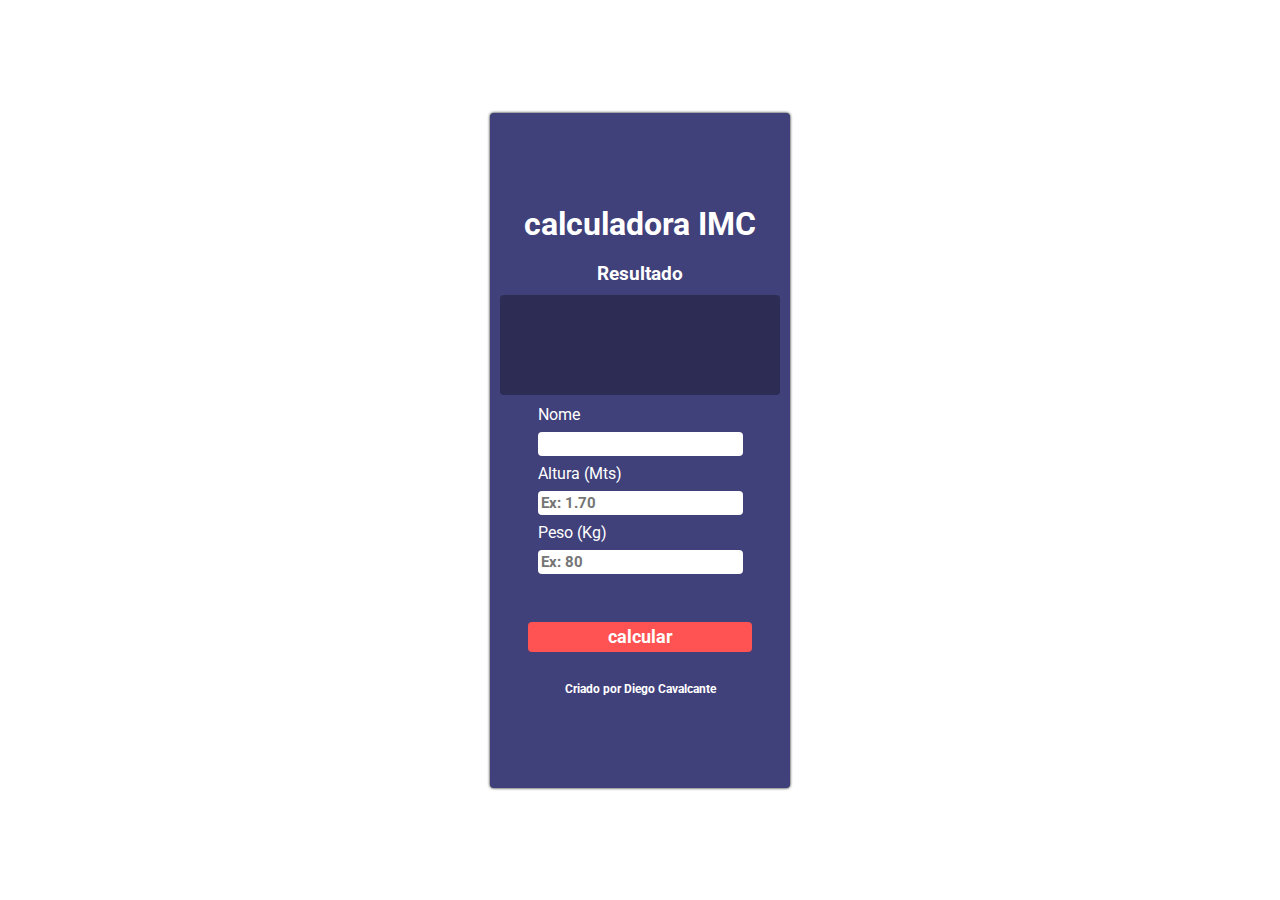
<file: index.html>
<!DOCTYPE html>
<html lang="pt-BR">
  <head>
    <meta charset="UTF-8" />
    <meta http-equiv="X-UA-Compatible" content="IE=edge" />
    <meta name="viewport" content="width=device-width, initial-scale=1.0" />
    <link rel="stylesheet" href="style.css" />
    <link rel="preconnect" href="https://fonts.googleapis.com" />
    <link rel="preconnect" href="https://fonts.gstatic.com" crossorigin />
    <link
      href="https://fonts.googleapis.com/css2?family=Roboto:ital,wght@0,100;0,300;1,100&display=swap"
      rel="stylesheet"
    />
    <link rel="stylesheet" href="reset.css" />
    <title>Calculadora IMC</title>
  </head>
  <body>
    <div class="container">
      <h1 class="title">calculadora IMC</h1>
      <h3 class="subtitle">Resultado</h3>
      <div class="res"></div>

      <div class="data">
        <div class="data-input">
          <label for="name">Nome</label>
          <input type="text" id="name" />
        </div>

        <div class="data-input">
          <label for="height">Altura (Mts) </label>
          <input type="number" id="height" placeholder="Ex: 1.70" />
        </div>

        <div class="data-input">
          <label for="weight">Peso (Kg)</label>
          <input type="number" id="weight" placeholder="Ex: 80" />
        </div>
      </div>

      <div class="button">
        <button class="btn">calcular</button>
      </div>
      <p>Criado por Diego Cavalcante</p>
    </div>
    
    <script>
      var btn = document.querySelector('.btn')

      function imc() {
        var height = document.getElementById('height').value
        var weigth = document.getElementById('weight').value
        var name = document.getElementById('name').value
        var result = document.querySelector('.res')
        var imc = weigth / (height * height)

        if (name == '' || weigth == '' || height == '') {
          result.textContent = 'Preencha todos os campos!!!!'
          result.style.color = 'red'
          result.style.paddingTop = '20px'
        } else if (imc < 18.5) {
          var imc = weigth / (height * height)
          result.textContent = `${name}, seu imc é de ${imc.toFixed(
            2
          )} e está abaixo do recomendado`
          result.style.color = 'red'
        } else if (imc < 25) {
          var imc = weigth / (height * height)
          result.textContent = `${name}, seu imc é de ${imc.toFixed(
            2
          )} e é considerado normal`
          result.style.color = 'green'
        } else if (imc < 29.9) {
          var imc = weigth / (height * height)
          result.textContent = `${name}, seu imc é de ${imc.toFixed(
            2
          )} e está com sobrepeso`
          result.style.color = 'orange'
        } else if (imc < 35) {
          var imc = weigth / (height * height)
          result.textContent = `${name}, seu imc é de ${imc.toFixed(
            2
          )} e está com obesidade grau 1 !!!!`
          result.style.color = 'red'
        } else if (imc < 40) {
          var imc = weigth / (height * height)
          result.textContent = `${name}, seu imc é de ${imc.toFixed(
            2
          )} e está com obesidade grau 2 !!!!`
          result.style.color = 'red'
        } else if (imc >= 41) {
          var imc = weigth / (height * height)
          result.textContent = `${name}, seu imc é de ${imc.toFixed(
            2
          )} e está com obesidade grau 3 !!!!`
          result.style.color = 'red'
        }
        //else{
        //var imc = weigth/(height*height)
        //result.textContent= `${name}, seu imc é de ${imc.toFixed(2)}`
        // result.style.color = ' #e5e5e5';
        //}
      }
      btn.addEventListener('click', imc)
    </script>
  </body>
</html>
</file>
<file: style.css>
*{
  padding:0;
  margin:0 ;
  box-sizing: border-box;
  font-family: 'Roboto', sans-serif;
}
body{
  width:100%;
  height:100vh;
  display: flex;
  justify-content: center;
  align-items: center;
}
.title{
  margin-bottom:20px;
}
.subtitle{
  margin-bottom:10px;
}
.container{
  display: flex;
  align-items: center;
  justify-content: center;
  flex-direction: column;
  padding:10px;
  width:300px;
  height:75vh;
  background-color:#40407a;
  color: #FFF;
  border-radius:4px;
  box-shadow:0px 0px 3px #000;

}
.res{
  width:100%;
  height:100px;
  text-align: center;
  padding:10px 10px;
  font-size:18px;
  font-weight:bold;
  border-radius:4px;
  background-color:#2c2c54;
}
.data{
  display: flex;
  justify-content: center;
  flex-wrap: wrap;
  width:152px;
  padding:10px;
}
.data-input input{
  padding:3px;
  margin:8px 0px;
  border-radius:4px;
  border:none;
  font-size:15px;
  font-weight:bold;
  
}
.button{
  margin-top:30px;
  width:100%;
  text-align: center;
  
}
.btn{
  width:80%;
  height:30px;
  background-color:#ff5252;
  border:none;
  color:#FFF;
  font-size:18px;
  cursor: pointer;
  transition: .6s ease-in-out;
  border-radius:4px;
  font-weight:bold;
}
.btn:hover{
  background-color:#dc4848;
  transition: .4s ease-in-out;
  transform: scale(1.04);

}
p{
  margin-top:30px;
  font-size:12px;
  font-weight:bold;
}
</file>
